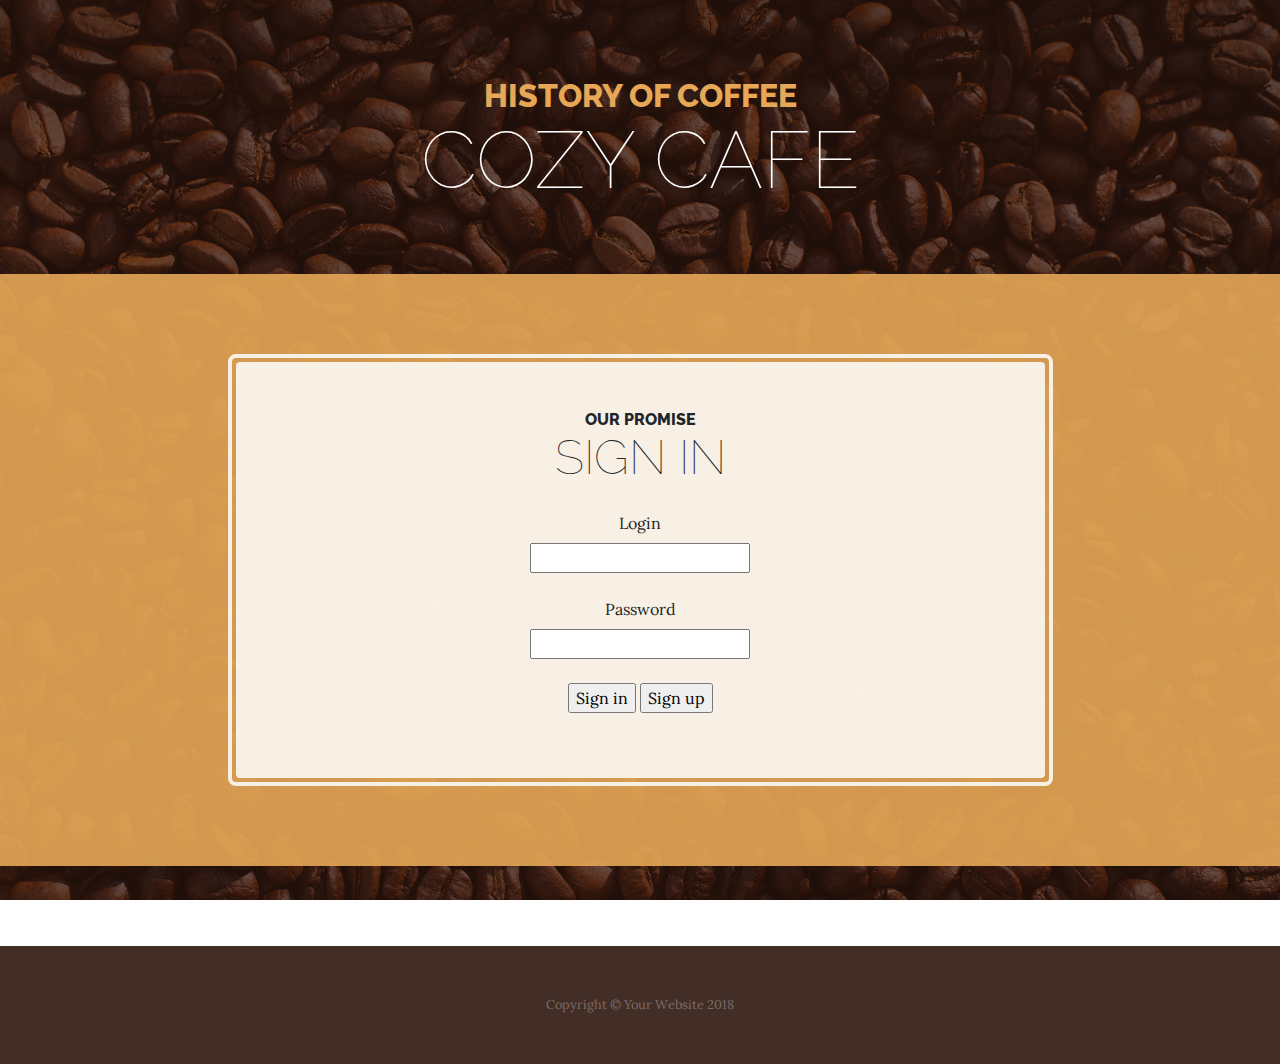
<file: index.html>
<!DOCTYPE html>
<html lang="en">

  <head>

    <meta charset="utf-8">
    <meta name="viewport" content="width=device-width, initial-scale=1, shrink-to-fit=no">
    <meta name="description" content="">
    <meta name="author" content="">

    <title>Coffee Spalah</title>

    <!-- Bootstrap core CSS -->
    <link href="vendor/bootstrap/css/bootstrap.min.css" rel="stylesheet">

    <!-- Custom fonts for this template -->
    <link href="https://fonts.googleapis.com/css?family=Raleway:100,100i,200,200i,300,300i,400,400i,500,500i,600,600i,700,700i,800,800i,900,900i" rel="stylesheet">
    <link href="https://fonts.googleapis.com/css?family=Lora:400,400i,700,700i" rel="stylesheet">

    <!-- Custom styles for this template -->
    <link href="css/business-casual.min.css" rel="stylesheet">

  </head>

  <body>

    <h1 class="site-heading text-center text-white d-none d-lg-block">
      <span class="site-heading-upper text-primary mb-3">History of coffee</span>
      <span class="site-heading-lower">Cozy cafe</span>
    </h1>

    <!-- Navigation -->


    <section class="page-section cta">
      <div class="container">
        <div class="row">
          <div class="col-xl-9 mx-auto">
            <div class="cta-inner text-center rounded">
              <h2 class="section-heading mb-4">
                <span class="section-heading-upper">Our Promise</span>
                <span class="section-heading-lower">Sign in</span>
              </h2>
            <div class="col-xl-12">
             <label for="login">Login</label> 
             <br>
             <input type="text" name="login" id="login">
            </div>  
            <br>
            <div class="col-xl-12">
              <label for="password">Password</label>
              <br>
              <input type="password" name="password" id="password">

            </div>
            <br>
            <div class="col-xl-12 ">
              <input type="button" id="btn-sign-in" value="Sign in" onclick="sign_in()">
              <input type="button" id="btn-sign-up" value="Sign up" onclick="sign_up()">
              
            </div>
            <div class="col-xl-12">
              <p id="info"></p>
            </div>
            </div>
          </div>
        </div>
      </div>
    </section>

    <footer class="footer text-faded text-center py-5">
      <div class="container">
        <p class="m-0 small">Copyright &copy; Your Website 2018</p>
      </div>
    </footer>

    <!-- Bootstrap core JavaScript -->
    <script src="vendor/jquery/jquery.min.js"></script>
    <script src="vendor/bootstrap/js/bootstrap.bundle.min.js"></script>
    <script src="js/index.js"></script>
  </body>

</html>
</file>
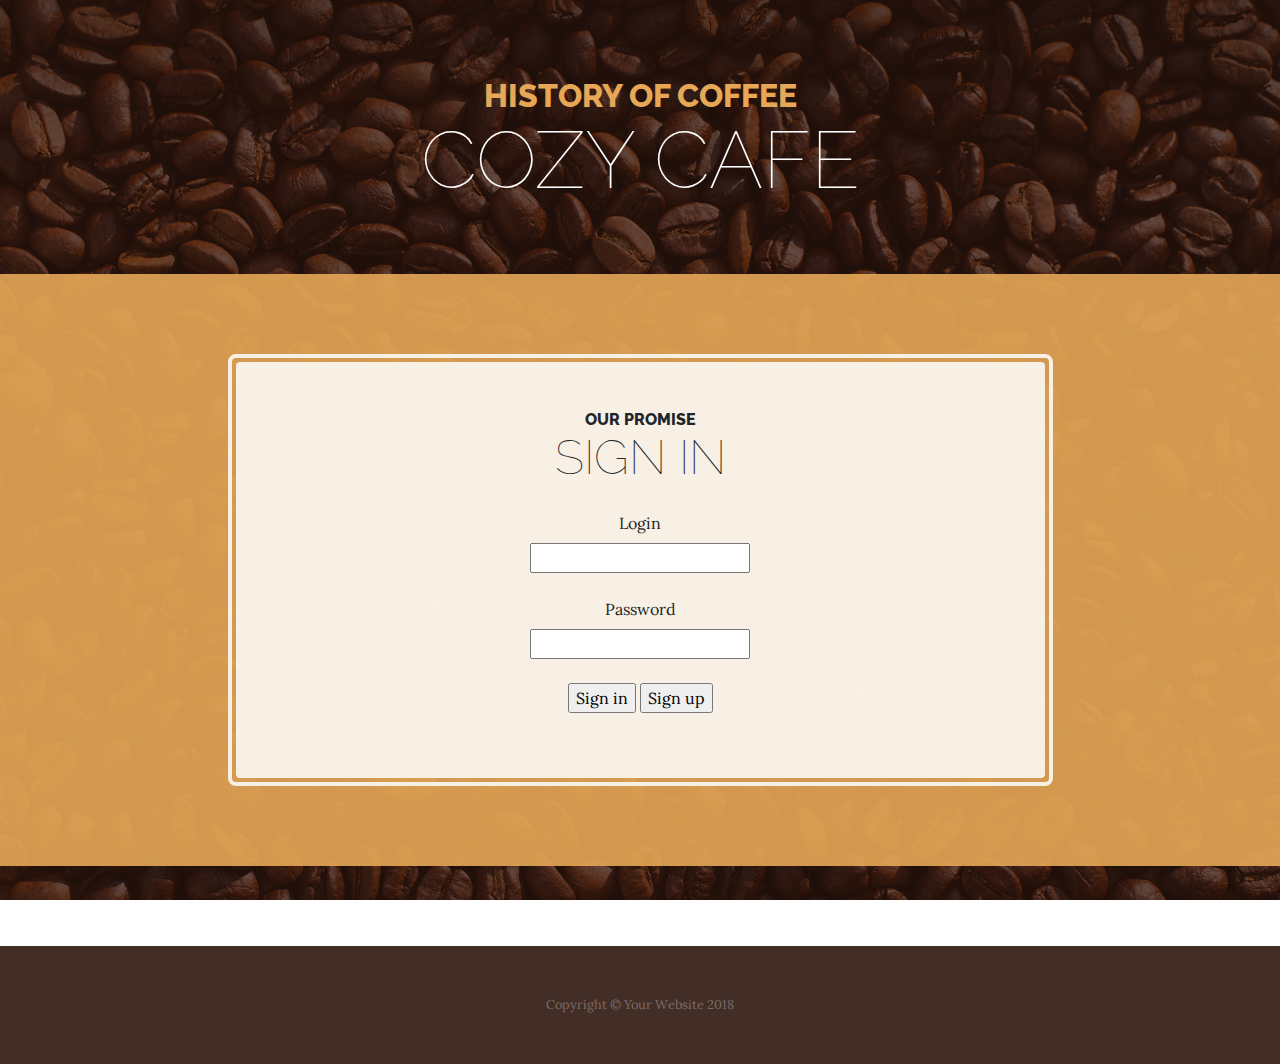
<file: about.html>
<!DOCTYPE html>
<html lang="en">

  <head>

    <meta charset="utf-8">
    <meta name="viewport" content="width=device-width, initial-scale=1, shrink-to-fit=no">
    <meta name="description" content="">
    <meta name="author" content="">

    <title>Coffee Spalah</title>

    <!-- Bootstrap core CSS -->
    <link href="vendor/bootstrap/css/bootstrap.min.css" rel="stylesheet">

    <!-- Custom fonts for this template -->
    <link href="https://fonts.googleapis.com/css?family=Raleway:100,100i,200,200i,300,300i,400,400i,500,500i,600,600i,700,700i,800,800i,900,900i" rel="stylesheet">
    <link href="https://fonts.googleapis.com/css?family=Lora:400,400i,700,700i" rel="stylesheet">

    <!-- Custom styles for this template -->
    <link href="css/business-casual.min.css" rel="stylesheet">

  </head>

  <body>

    <h1 class="site-heading text-center text-white d-none d-lg-block">
      <span class="site-heading-upper text-primary mb-3">History of coffee</span>
      <span class="site-heading-lower">Cozy cafe</span>
    </h1>
    <div class="row">
      <div class="col-xl-12 d-flex justify-content-end">
       <p id="logout-text" class="h5 text-light mr-3"></p>
       
     
       <input type="button" id="logout" class="btn btn-dark" onclick="logout()" value="Logout">
      </div>
    </div>
    <!-- Navigation -->
    <nav class="navbar navbar-expand-lg navbar-dark py-lg-4" id="mainNav">
      <div class="container">
        <a class="navbar-brand text-uppercase text-expanded font-weight-bold d-lg-none" href="#">Start Bootstrap</a>
        <button class="navbar-toggler" type="button" data-toggle="collapse" data-target="#navbarResponsive" aria-controls="navbarResponsive" aria-expanded="false" aria-label="Toggle navigation">
          <span class="navbar-toggler-icon"></span>
        </button>
        <div class="collapse navbar-collapse" id="navbarResponsive">
          <ul class="navbar-nav mx-auto">
            <li class="nav-item active px-lg-4">
              <a class="nav-link text-uppercase text-expanded" href="about.html">Order</a>
            </li>
            <li class="nav-item px-lg-4">
              <a class="nav-link text-uppercase text-expanded" href="products.html">Products</a>
            </li>
            <li class="nav-item px-lg-4">
              <a class="nav-link text-uppercase text-expanded" href="store.html">Shopping history</a>
            </li>
          </ul>
        </div>
      </div>
    </nav>

    <section class="page-section about-heading">
      <div class="container">
        <img class="img-fluid rounded about-heading-img mb-3 mb-lg-0" src="img/about.jpg" alt="">
        <div class="about-heading-content">
          <div class="row">
            <div class="col-xl-9 col-lg-10 mx-auto">
              <div class="bg-faded rounded p-5">
                <h2 class="section-heading mb-4">
                  <span class="section-heading-upper">Strong Coffee, Strong Roots</span>
                  <span class="section-heading-lower">Your order</span>
                </h2>
                
                </div>
            </div>
          </div>
        <div class="row">
            <div class="col-xl-9 col-lg-10 mx-auto">
                <div class="bg-faded rounded p-5">
              
            <form action="" method="get">
              <div class="row">
                  <div class="col-xl-2 col-lg-2 col-md-2 col-xs-2 mx-auto d-flex text-center justify-content-center">
              <label><img src="img/am.png"><input type="radio" id="americano" name="coffee" class="coffee" onclick="price()"><br> Americano </label>
               <label> <img src="img/ES.png"> <input type="radio" id="espresso" name="coffee" class="coffee" onclick="price()"><br> Espresso </label>
               <label><img src="img/la.png"> <input type="radio" id="latte" name="coffee" class="coffee" onclick="price()"><br> Latte    </label>
               <label> <img src="img/capp.png"><input type="radio" id="cappuccino" name="coffee" class="coffee" onclick="price()"><br>Cappuccino</label>  
              </div>   
              </div> 
              <hr>
              <div class="row">  
                  <div class="col-xl-12 col-lg-12 col-md-12 col-xs-12 d-flex justify-content-around mx-auto  text-center">       
               <label>Milk <input type="checkbox" name="milk" id="milk" onclick="price()"></label>
                <label>Chocolate <input type="checkbox" name="chocolate" id="chocolate" onclick="price()"></label>
                  <label>Cinnamon <input type="checkbox" name="cinnamon" id="cinnamon" onclick="price()">    </label>             
                    <label>Ice cream <input type="checkbox" name="ice-cream" id="ice-cream" onclick="price()"></label>
                  
              </div>
            </div>
            <hr>
            <div class="row ">
                <div class="col-xl-12 col-lg-12 col-md-12 col-xs-12 mx-auto d-flex ">       
                    <div class="col-xl-6 col-lg-6 col-md-6 col-xs-6">  
                
                  <p>Price : <span id='price'></span></p>     
</div>
                  <div class="col-xl-6 col-lg-6 col-md-6 col-xs-6 d-flex justify-content-end">  
                <input type="button" value="Buy now" class="btn btn-dark" onclick="send_order()">
              </div>
              </form>
                </div>              
            </div>
              </div>
</div>
        </div>
        </div>
      </div>
    </section>

    <footer class="footer text-faded text-center py-5">
      <div class="container">
        <p class="m-0 small">Copyright &copy; Your Website 2018</p>
      </div>
    </footer>

    
    <!-- Bootstrap core JavaScript -->
    <script src="js/about.js"></script>
    <script src="vendor/jquery/jquery.min.js"></script>
    <script src="vendor/bootstrap/js/bootstrap.bundle.min.js"></script>
    
  </body>

</html>
</file>
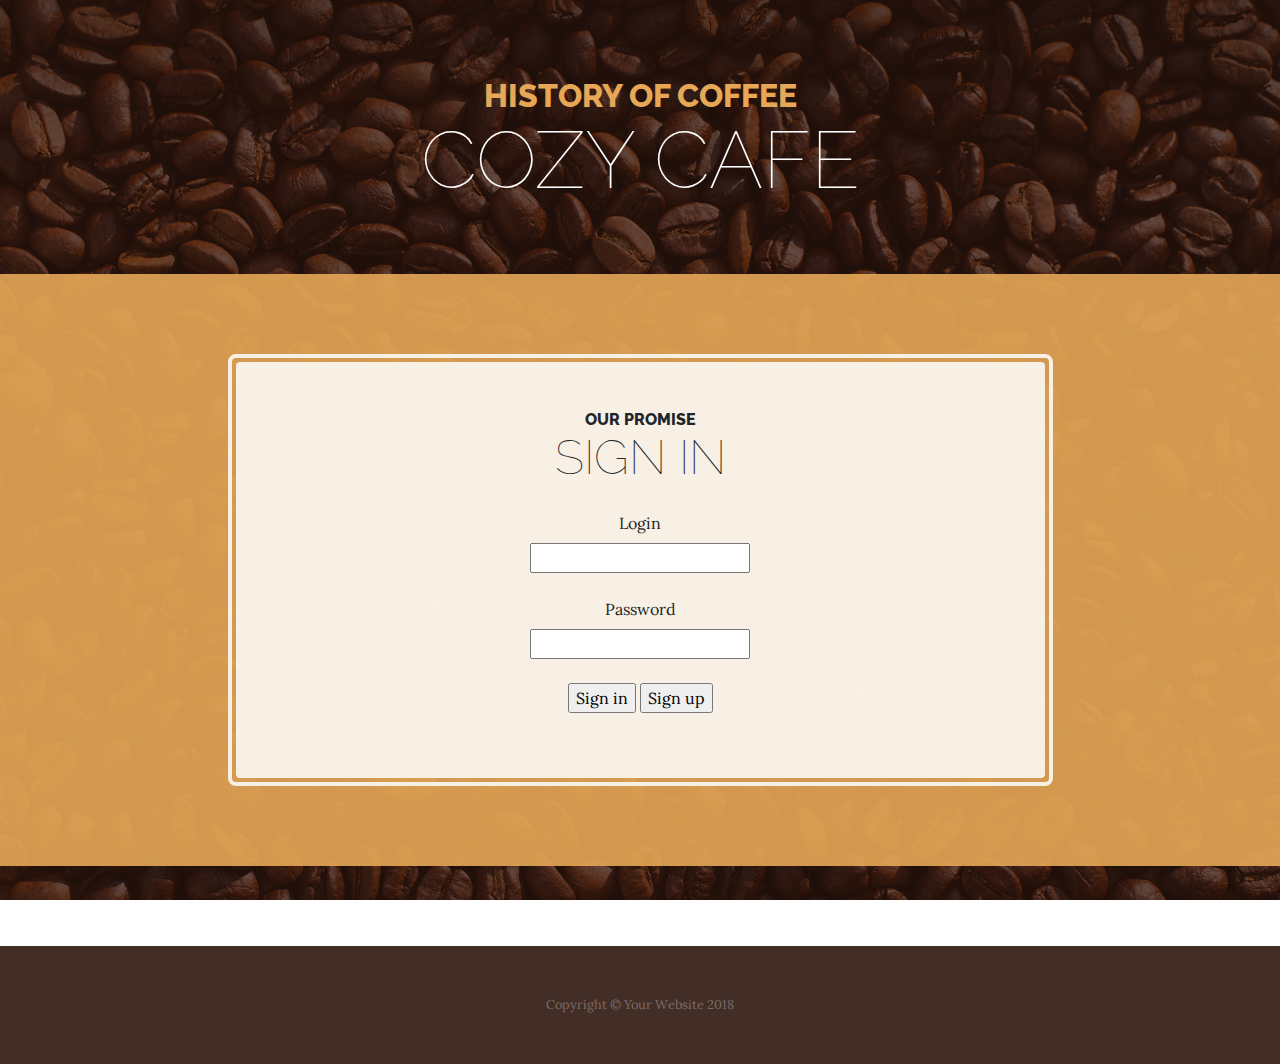
<file: products.html>
<!DOCTYPE html>
<html lang="en">

  <head>

    <meta charset="utf-8">
    <meta name="viewport" content="width=device-width, initial-scale=1, shrink-to-fit=no">
    <meta name="description" content="">
    <meta name="author" content="">

    <title>Coffee Spalah</title>

    <!-- Bootstrap core CSS -->
    <link href="vendor/bootstrap/css/bootstrap.min.css" rel="stylesheet">

    <!-- Custom fonts for this template -->
    <link href="https://fonts.googleapis.com/css?family=Raleway:100,100i,200,200i,300,300i,400,400i,500,500i,600,600i,700,700i,800,800i,900,900i" rel="stylesheet">
    <link href="https://fonts.googleapis.com/css?family=Lora:400,400i,700,700i" rel="stylesheet">

    <!-- Custom styles for this template -->
    <link href="css/business-casual.min.css" rel="stylesheet">

  </head>

  <body>

    <h1 class="site-heading text-center text-white d-none d-lg-block">
      <span class="site-heading-upper text-primary mb-3">History of coffee</span>
      <span class="site-heading-lower">Cozy cafe</span>
    </h1>
    <div class="row">
        <div class="col-xl-12 d-flex justify-content-end">
         <p id="logout-text" class="h5 text-light mr-3"></p>
         
       
         <input type="button" id="logout" class="btn btn-dark" onclick="logout()" value="Logout">
        </div>
        </div>

    <!-- Navigation -->
    <nav class="navbar navbar-expand-lg navbar-dark py-lg-4" id="mainNav">
      <div class="container">
        <a class="navbar-brand text-uppercase text-expanded font-weight-bold d-lg-none" href="#">Start Bootstrap</a>
        <button class="navbar-toggler" type="button" data-toggle="collapse" data-target="#navbarResponsive" aria-controls="navbarResponsive" aria-expanded="false" aria-label="Toggle navigation">
          <span class="navbar-toggler-icon"></span>
        </button>
        <div class="collapse navbar-collapse" id="navbarResponsive">
          <ul class="navbar-nav mx-auto">
            <li class="nav-item px-lg-4">
              <a class="nav-link text-uppercase text-expanded" href="about.html">Order</a>
            </li>
            <li class="nav-item active px-lg-4">
              <a class="nav-link text-uppercase text-expanded" href="products.html">Products</a>
            </li>
            <li class="nav-item px-lg-4">
              <a class="nav-link text-uppercase text-expanded" href="store.html">Shopping history</a>
            </li>
          </ul>
        </div>
      </div>
    </nav>

    <section class="page-section">
      <div class="container">
        <div class="product-item">
          <div class="product-item-title d-flex">
            <div class="bg-faded p-5 d-flex ml-auto rounded">
              <h2 class="section-heading mb-0">
                <span class="section-heading-upper">Blended to Perfection</span>
                <span class="section-heading-lower">Coffees &amp; Teas</span>
              </h2>
            </div>
          </div>
          <img class="product-item-img mx-auto d-flex rounded img-fluid mb-3 mb-lg-0" src="img/products-01.jpg" alt="">
          <div class="product-item-description d-flex mr-auto">
            <div class="bg-faded p-5 rounded">
              <p class="mb-0">We take pride in our work, and it shows. Every time you order a beverage from us, we guarantee that it will be an experience worth having. Whether it's our world famous Venezuelan Cappuccino, a refreshing iced herbal tea, or something as simple as a cup of speciality sourced black coffee, you will be coming back for more.</p>
            </div>
          </div>
        </div>
      </div>
    </section>

    <section class="page-section">
      <div class="container">
        <div class="product-item">
          <div class="product-item-title d-flex">
            <div class="bg-faded p-5 d-flex mr-auto rounded">
              <h2 class="section-heading mb-0">
                <span class="section-heading-upper">Delicious Treats, Good Eats</span>
                <span class="section-heading-lower">Bakery &amp; Kitchen</span>
              </h2>
            </div>
          </div>
          <img class="product-item-img mx-auto d-flex rounded img-fluid mb-3 mb-lg-0" src="img/products-02.jpg" alt="">
          <div class="product-item-description d-flex ml-auto">
            <div class="bg-faded p-5 rounded">
              <p class="mb-0">Our seasonal menu features delicious snacks, baked goods, and even full meals perfect for breakfast or lunchtime. We source our ingredients from local, oragnic farms whenever possible, alongside premium vendors for specialty goods.</p>
            </div>
          </div>
        </div>
      </div>
    </section>

    <section class="page-section">
      <div class="container">
        <div class="product-item">
          <div class="product-item-title d-flex">
            <div class="bg-faded p-5 d-flex ml-auto rounded">
              <h2 class="section-heading mb-0">
                <span class="section-heading-upper">From Around the World</span>
                <span class="section-heading-lower">Bulk Speciality Blends</span>
              </h2>
            </div>
          </div>
          <img class="product-item-img mx-auto d-flex rounded img-fluid mb-3 mb-lg-0" src="img/products-03.jpg" alt="">
          <div class="product-item-description d-flex mr-auto">
            <div class="bg-faded p-5 rounded">
              <p class="mb-0">Travelling the world for the very best quality coffee is something take pride in. When you visit us, you'll always find new blends from around the world, mainly from regions in Central and South America. We sell our blends in smaller to large bulk quantities. Please visit us in person for more details.</p>
            </div>
          </div>
        </div>
      </div>
    </section>

    <footer class="footer text-faded text-center py-5">
      <div class="container">
        <p class="m-0 small">Copyright &copy; Your Website 2018</p>
      </div>
    </footer>

    <!-- Bootstrap core JavaScript -->
    <script src="js/products.js"></script>
    <script src="vendor/jquery/jquery.min.js"></script>
    <script src="vendor/bootstrap/js/bootstrap.bundle.min.js"></script>

  </body>

</html>
</file>
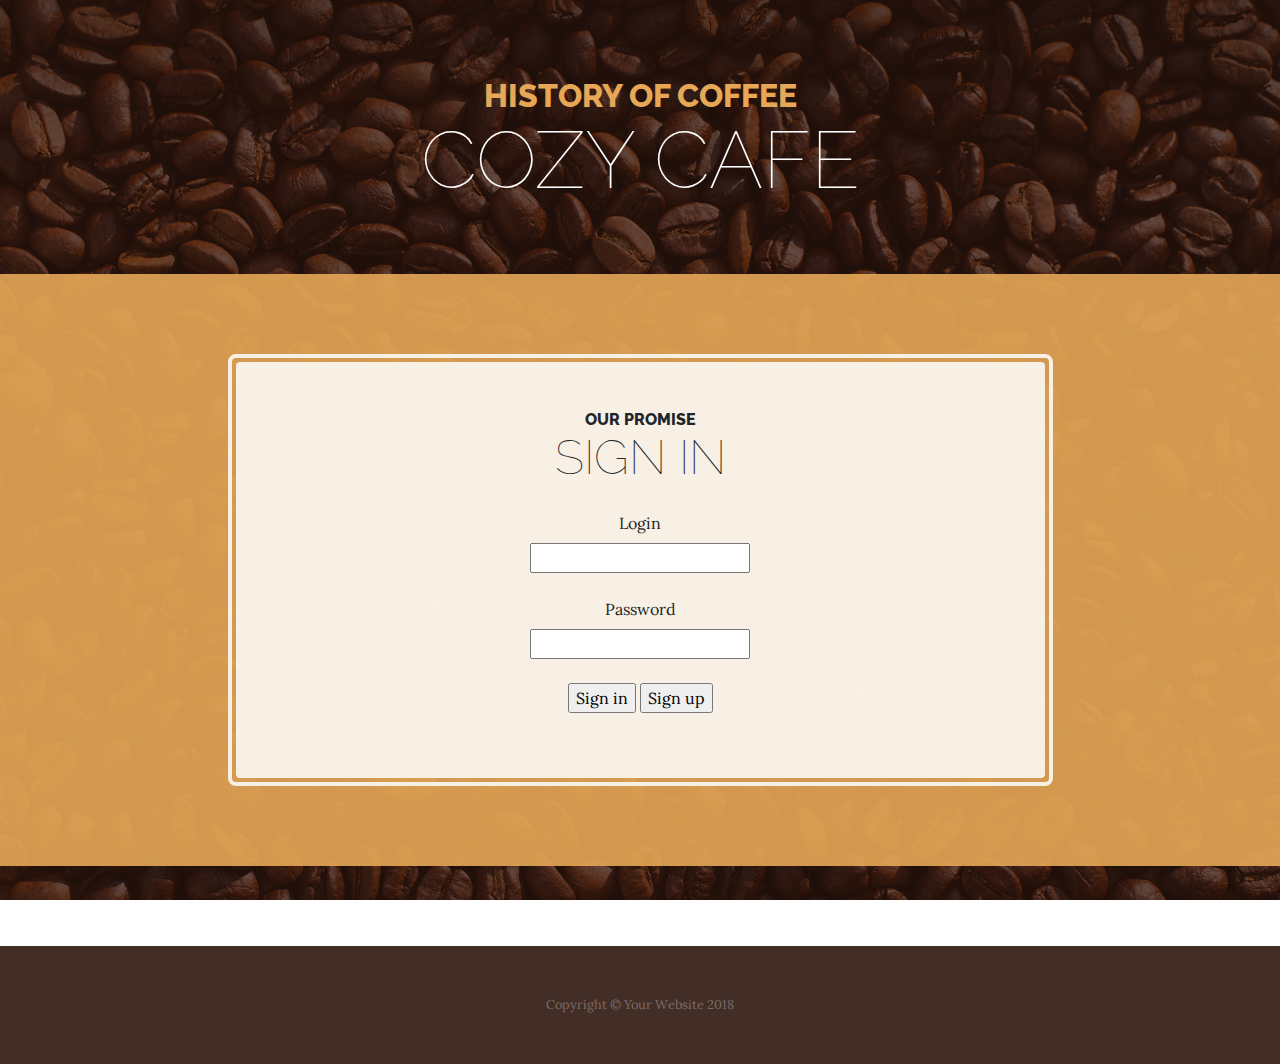
<file: store.html>
<!DOCTYPE html>
<html lang="en">

  <head>

    <meta charset="utf-8">
    <meta name="viewport" content="width=device-width, initial-scale=1, shrink-to-fit=no">
    <meta name="description" content="">
    <meta name="author" content="">

    <title>Coffee Spalah</title>

    <!-- Bootstrap core CSS -->
    <link href="vendor/bootstrap/css/bootstrap.min.css" rel="stylesheet">

    <!-- Custom fonts for this template -->
    <link href="https://fonts.googleapis.com/css?family=Raleway:100,100i,200,200i,300,300i,400,400i,500,500i,600,600i,700,700i,800,800i,900,900i" rel="stylesheet">
    <link href="https://fonts.googleapis.com/css?family=Lora:400,400i,700,700i" rel="stylesheet">

    <!-- Custom styles for this template -->
    <link href="css/business-casual.min.css" rel="stylesheet">

  </head>

  <body>

    <h1 class="site-heading text-center text-white d-none d-lg-block">
      <span class="site-heading-upper text-primary mb-3">History of coffee</span>
      <span class="site-heading-lower">Cozy cafe</span>
    </h1>

    <div class="row">
        <div class="col-xl-12 d-flex justify-content-end">
         <p id="logout-text" class="h5 text-light mr-3"></p>
         
       
         <input type="button" id="logout" class="btn btn-dark" onclick="logout()" value="Logout">
        </div>
        </div>
    <!-- Navigation -->
    <nav class="navbar navbar-expand-lg navbar-dark py-lg-4" id="mainNav">
      <div class="container">
        <a class="navbar-brand text-uppercase text-expanded font-weight-bold d-lg-none" href="#">Start Bootstrap</a>
        <button class="navbar-toggler" type="button" data-toggle="collapse" data-target="#navbarResponsive" aria-controls="navbarResponsive" aria-expanded="false" aria-label="Toggle navigation">
          <span class="navbar-toggler-icon"></span>
        </button>
        <div class="collapse navbar-collapse" id="navbarResponsive">
          <ul class="navbar-nav mx-auto">
            <li class="nav-item px-lg-4">
              <a class="nav-link text-uppercase text-expanded" href="about.html">Order</a>
            </li>
            <li class="nav-item px-lg-4">
              <a class="nav-link text-uppercase text-expanded" href="products.html">Products</a>
            </li>
            <li class="nav-item active px-lg-4">
              <a class="nav-link text-uppercase text-expanded" href="store.html">Shopping history</a>
            </li>
          </ul>
        </div>
      </div>
    </nav>

    <section class="page-section cta">
      <div class="container">
        <div class="row">
          <div class="col-xl-9 mx-auto">
            <div class="cta-inner text-center rounded">
              <h2 class="section-heading mb-5">
                <span class="section-heading-upper">Come On In</span>
                <span class="section-heading-lower">Your shopping history</span>
              </h2>
              <div id="all-orders" class=" d-flex justify-content-around">

              </div>
              <p class="address mb-5">
                <em>
                  <strong>Novoselskogo,66</strong>
                  <br>
                  Odessa, Ukraine
                </em>
              </p>
              <p class="mb-0">
                <small>
                  <em>Call Anytime</em>
                </small>
                <br>
                (093) 516-0974
              </p>
            </div>
          </div>
        </div>
      </div>
    </section>

    <section class="page-section about-heading">
      <div class="container">
        <img class="img-fluid rounded about-heading-img mb-3 mb-lg-0" src="img/about.jpg" alt="">
        <div class="about-heading-content">
          <div class="row">
            <div class="col-xl-9 col-lg-10 mx-auto">
              <div class="bg-faded rounded p-5">
                <h2 class="section-heading mb-4">
                  <span class="section-heading-upper">Strong Coffee, Strong Roots</span>
                  <span class="section-heading-lower">About Our Cafe</span>
                </h2>
                <p>Founded in 1987 by the Hernandez brothers, our establishment has been serving up rich coffee sourced from artisan farmers in various regions of South and Central America. We are dedicated to travelling the world, finding the best coffee, and bringing back to you here in our cafe.</p>
                <p class="mb-0">We guarantee that you will fall in
                  <em>lust</em>
                  with our decadent blends the moment you walk inside until you finish your last sip. Join us for your daily routine, an outing with friends, or simply just to enjoy some alone time.</p>
              </div>
            </div>
          </div>
        </div>
      </div>
    </section>

    <footer class="footer text-faded text-center py-5">
      <div class="container">
        <p class="m-0 small">Copyright &copy; Your Website 2018</p>
      </div>
    </footer>

    <!-- Bootstrap core JavaScript -->
    <script src="js/products.js"></script>    
    <script src="js/cart.js"></script>/script>
    <script src="vendor/jquery/jquery.min.js"></script>
    <script src="vendor/bootstrap/js/bootstrap.bundle.min.js"></script>
   
  </body>

  <!-- Script to highlight the active date in the hours list -->
  <script>
    $('.list-hours li').eq(new Date().getDay()).addClass('today');
  </script>
  

</html>
</file>
<file: css/business-casual.min.css>
/*!
 * Start Bootstrap - Business Casual v4.1.1 (https://startbootstrap.com/template-overviews/business-casual)
 * Copyright 2013-2018 Start Bootstrap
 * Licensed under MIT (https://github.com/BlackrockDigital/startbootstrap-business-casual/blob/master/LICENSE)
 */body{font-family:Lora;background:linear-gradient(rgba(47,23,15,.65),rgba(47,23,15,.65)),url(../img/bg.jpg);background-attachment:fixed;background-position:center;background-size:cover}h1,h2,h3,h4,h5,h6{font-family:Raleway}p{line-height:1.75}.text-faded{color:rgba(255,255,255,.3)}.site-heading{margin-top:5rem;margin-bottom:5rem;text-transform:uppercase;line-height:1;font-family:Raleway}.site-heading .site-heading-upper{display:block;font-size:2rem;font-weight:800}.site-heading .site-heading-lower{font-size:5rem;font-weight:100;line-height:4rem}.page-section{margin-top:5rem;margin-bottom:5rem}.section-heading{text-transform:uppercase}.section-heading .section-heading-upper{display:block;font-size:1rem;font-weight:800}.section-heading .section-heading-lower{display:block;font-size:3rem;font-weight:100}.bg-faded{background-color:rgba(255,255,255,.85)}#mainNav{background-color:rgba(47,23,15,.9);font-family:Raleway}#mainNav .navbar-brand{color:#e6a756}#mainNav .navbar-nav .nav-item .nav-link{color:rgba(255,255,255,.7);font-weight:800}#mainNav .navbar-nav .nav-item.active .nav-link{color:#e6a756}@media (min-width:992px){#mainNav .navbar-nav .nav-item .nav-link{font-size:.9rem}#mainNav .navbar-nav .nav-item .nav-link:hover{color:rgba(255,255,255,.4)}#mainNav .navbar-nav .nav-item.active .nav-link:hover{color:#e6a756}}.btn-xl{font-weight:700;font-size:.8rem;padding-top:1.5rem;padding-bottom:1.5rem;padding-left:2rem;padding-right:2rem}.intro{position:relative}@media (min-width:992px){.intro .intro-img{width:75%;float:right}.intro .intro-text{left:0;width:60%;margin-top:3rem;position:absolute}.intro .intro-text .intro-button{width:100%;left:0;position:absolute;bottom:-2rem}}@media (min-width:1200px){.intro .intro-text{width:45%}}.cta{padding-top:5rem;padding-bottom:5rem;background-color:rgba(230,167,86,.9)}.cta .cta-inner{position:relative;padding:3rem;margin:.5rem;background-color:rgba(255,255,255,.85)}.cta .cta-inner:before{border-radius:.5rem;content:'';position:absolute;top:-.5rem;bottom:-.5rem;left:-.5rem;right:-.5rem;border:.25rem solid rgba(255,255,255,.85)}@media (min-width:992px){.about-heading .about-heading-img{position:relative;z-index:0}.about-heading .about-heading-content{margin-top:-5rem;position:relative;z-index:1}}@media (min-width:992px){.product-item .product-item-title{position:relative;z-index:1;margin-bottom:-3rem}.product-item .product-item-img{position:relative;z-index:0;max-width:60vw}.product-item .product-item-description{position:relative;z-index:1;margin-top:-3rem;max-width:50vw}}.list-hours{font-size:.9rem}.list-hours .list-hours-item{border-bottom:1px solid rgba(230,167,86,.5);padding-bottom:.25rem;margin-bottom:1rem;font-style:italic}.list-hours .list-hours-item.today{font-weight:700;color:#e6a756}@media (min-width:992px){.list-hours{width:50%;font-size:1.1rem}}.address strong{font-size:1.2rem}.footer{background-color:rgba(47,23,15,.9)}.text-primary{color:#e6a756!important}.bg-primary{background-color:#e6a756!important}.btn{box-shadow:0 3px 3px 0 rgba(33,37,41,.1)}.btn-primary{background-color:#e6a756;border-color:#e6a756}.btn-primary:active,.btn-primary:focus,.btn-primary:hover{background-color:#df902a;border-color:#df902a}.font-weight-light{font-weight:100!important}table{width:100%;}th{border-bottom:2px solid black;}td{border-bottom:1px solid black;}
</file>
